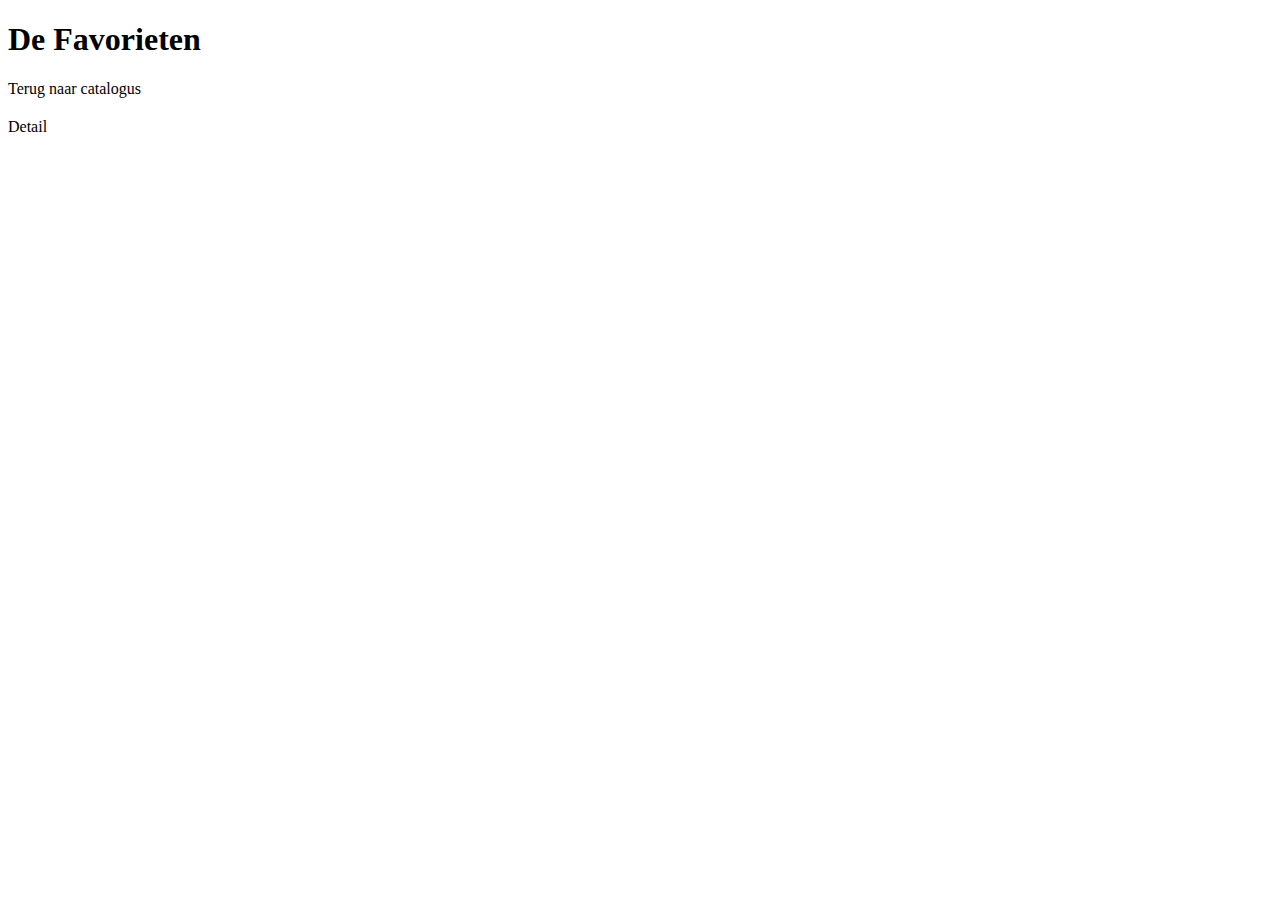
<file: src/main/resources/templates/meest_favoriete_boeken.html>
<!DOCTYPE html>
<html xmlns:th="http://www.thymeleaf.org">
  <head>
    <meta charset="ISO-8859-1" />
    <title>Bibliotheek</title>
    <link th:href="@{/main.css}" rel="stylesheet" />
  </head>
  <body>
    <div class="container">
      <header class="header">
        <h1>De Favorieten</h1>
        <a th:href="@{/}"> Terug naar catalogus </a>
      </header>

      <div th:each="boek : ${listBoeken}" class="book">
        <h2 th:text="${boek.titel}" class=""></h2>
        <p th:text="${boek.auteurs}"></p>
        <a th:href="@{/toonDetailBoekForm/{id}(id=${boek.id})}">Detail</a>
      </div>
    </div>
  </body>
</html>
</file>
